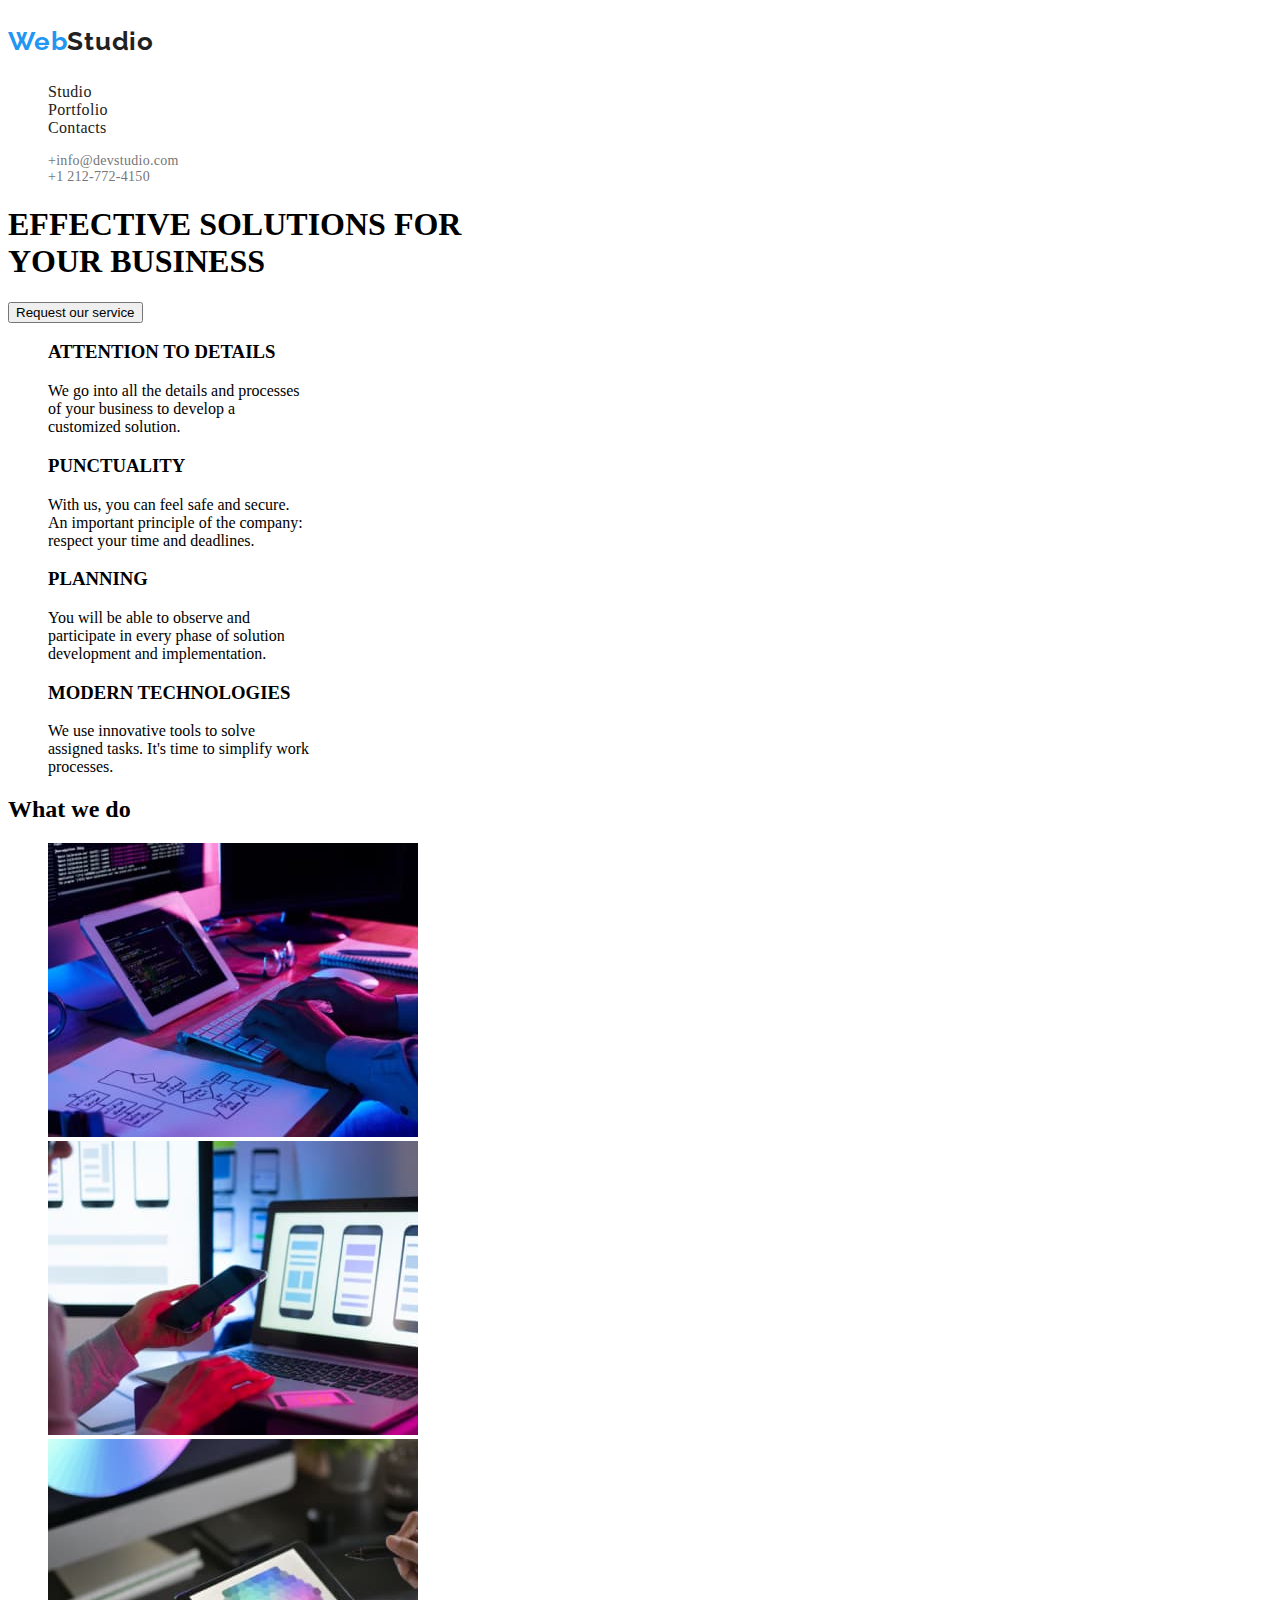
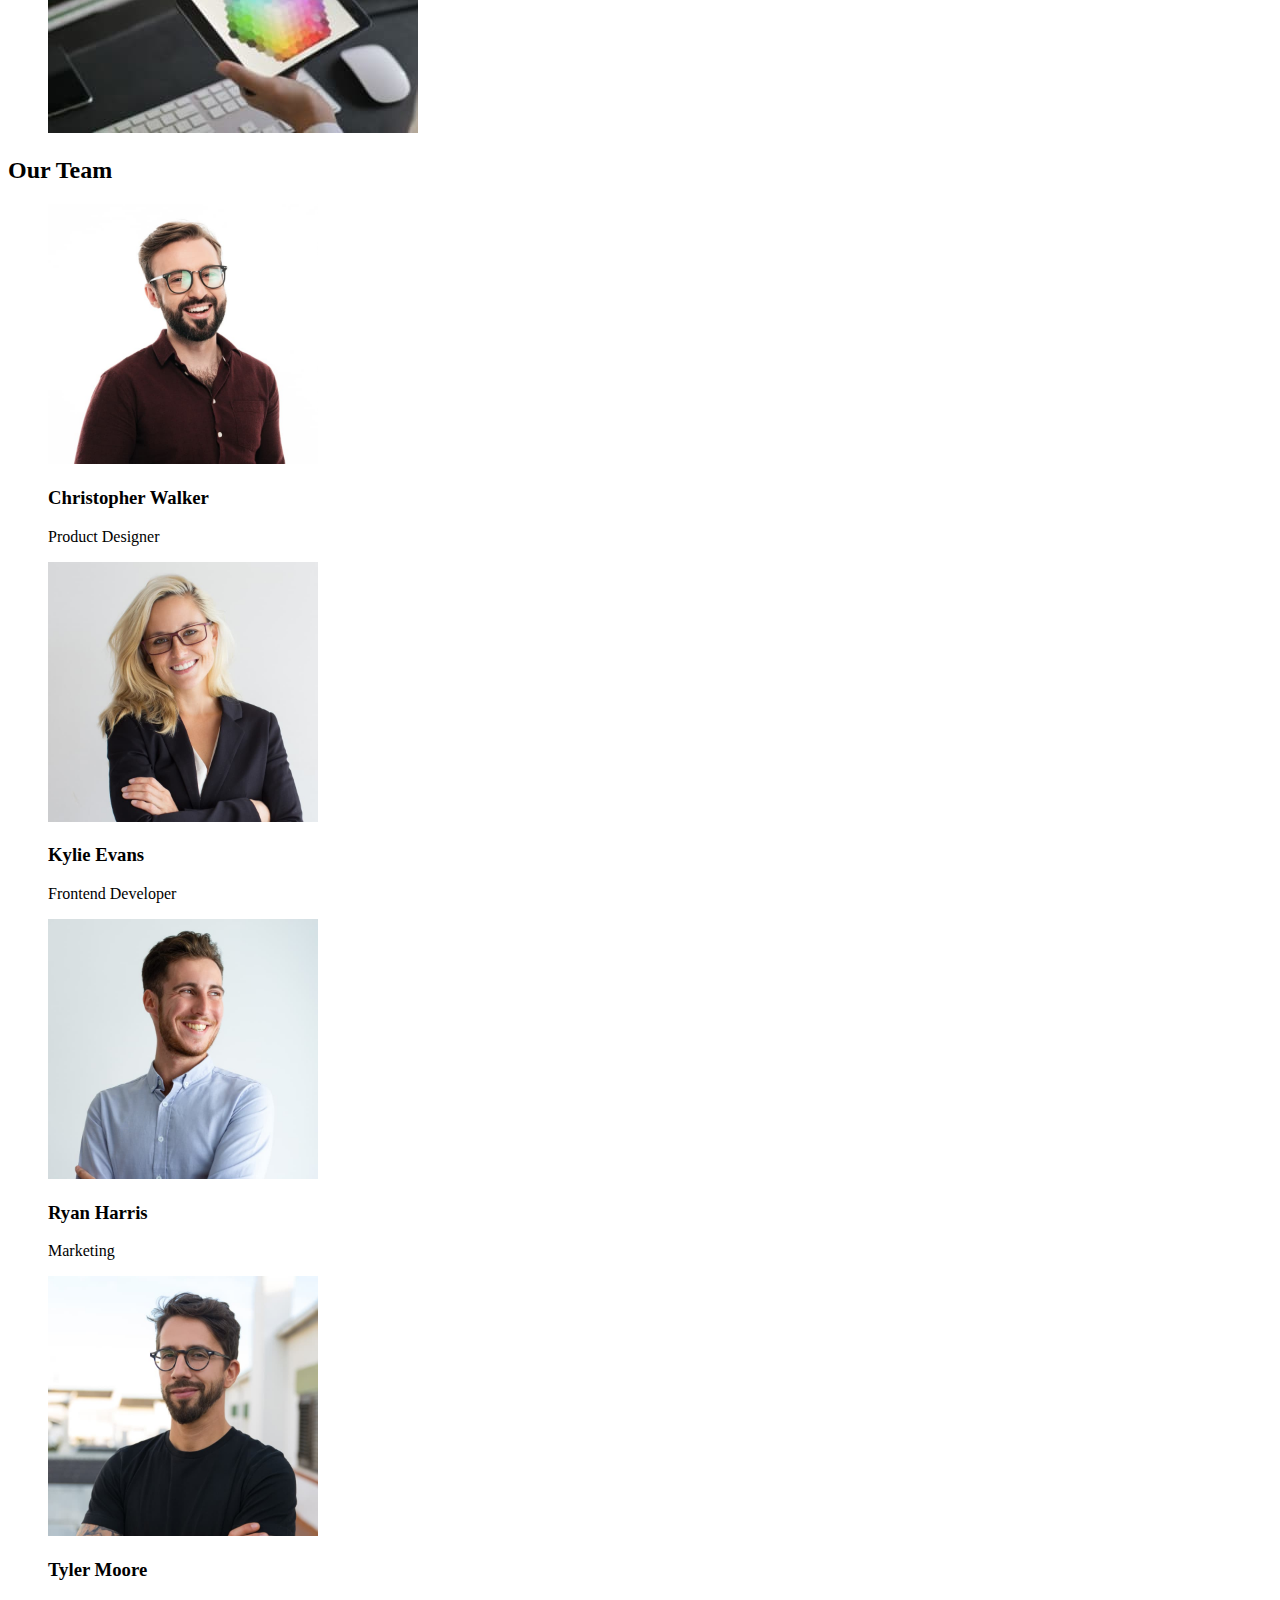
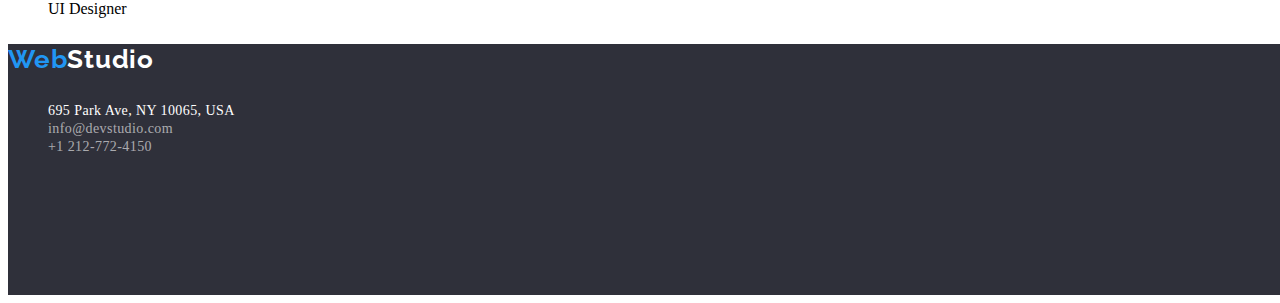
<file: index.html>
<!DOCTYPE html>
<html lang="en">
  <head>
    <meta charset="UTF-8" />
    <title>Web Studio Homework Project</title>
    <link rel="preconnect" href="https://fonts.googleapis.com" />
    <link rel="preconnect" href="https://fonts.gstatic.com" crossorigin />
    <link
      href="https://fonts.googleapis.com/css2?family=Raleway:wght@700&family=Roboto:wght@400;500;700;900&display=swap"
      rel="stylesheet"
    />
    <link rel="stylesheet" href="css/styles.css" />
  </head>
  <body>
    <header>
      <nav class="header-navigation">
        <a class="logo" href="WebStudio.html"><p class="webstudio-h">Web</p></a>
        <ul class="unstyled-list">
          <li>
            <a class="link active-page navigation-list" href="index.html"
              >Studio</a
            >
          </li>
          <li>
            <a class="link navigation-list" href="portfolio.html">Portfolio</a>
          </li>
          <li>
            <a class="link navigation-list" href="contacts.html">Contacts</a>
          </li>
        </ul>
      </nav>
      <ul class="contact-list unstyled-list">
        <li class="contact-link">
          <a class="link" href="mailto:info@devstudio.com"></a
          >+info@devstudio.com
        </li>
        <li class="contact-link">
          <a class="link" href="tel:+12127724150"></a>+1 212-772-4150
        </li>
      </ul>
    </header>
    <main>
      <section>
        <h1>
          EFFECTIVE SOLUTIONS FOR <br />
          YOUR BUSINESS
        </h1>
        <button>Request our service</button>
      </section>
      <section>
        <ul class="unstyled-list">
          <li>
            <h3>ATTENTION TO DETAILS</h3>
            <p>
              We go into all the details and processes <br />
              of your business to develop a <br />
              customized solution.
            </p>
          </li>
          <li>
            <h3>PUNCTUALITY</h3>
            <p>
              With us, you can feel safe and secure. <br />
              An important principle of the company: <br />
              respect your time and deadlines.
            </p>
          </li>
          <li>
            <h3>PLANNING</h3>
            <p>
              You will be able to observe and <br />
              participate in every phase of solution <br />
              development and implementation.
            </p>
          </li>
          <li>
            <h3>MODERN TECHNOLOGIES</h3>
            <p>
              We use innovative tools to solve <br />
              assigned tasks. It's time to simplify work <br />
              processes.
            </p>
          </li>
        </ul>
      </section>
      <section>
        <h2>What we do</h2>
        <ul class="unstyled-list">
          <li>
            <img
              width="370"
              height="294"
              src="images/tableta.jpg"
              alt="tableta"
            />
          </li>
          <li>
            <img
              width="370"
              height="294"
              src="images/laptop.jpg"
              alt="laptop"
            />
          </li>
          <li>
            <img
              width="370"
              height="294"
              src="images/smartphone.jpg"
              alt="smartphone"
            />
          </li>
        </ul>
      </section>
      <section>
        <h2>Our Team</h2>
        <ul class="unstyled-list">
          <li>
            <img
              width="270"
              height="260"
              src="images/Christopher.jpg"
              alt="Christopher Walker"
            />
            <h3>Christopher Walker</h3>
            <p>Product Designer</p>
          </li>
          <li>
            <img
              width="270"
              height="260"
              src="images/Kylie.jpg"
              alt="Kylie Evans"
            />
            <h3>Kylie Evans</h3>
            <p>Frontend Developer</p>
          </li>
          <li>
            <img
              width="270"
              height="260"
              src="images/Ryan.jpg"
              alt="Ryan Harris"
            />
            <h3>Ryan Harris</h3>
            <p>Marketing</p>
          </li>
          <li>
            <img
              width="270"
              height="260"
              src="images/Tyler.jpg"
              alt="Tyler Moore"
            />
            <h3>Tyler Moore</h3>
            <p>UI Designer</p>
          </li>
        </ul>
      </section>
    </main>
    <footer class="footer">
      <a class="logo" href="WebStudio.html"><p class="webstudio-f">Web</p></a>
      <address>
        <ul class="unstyled-list">
          <li>
            <a class="address-list" href="695ParkAve,NY10065,USA"
              >695 Park Ave, NY 10065, USA</a
            >
          </li>
          <li>
            <a class="address-list contact" href="mailto:info@devstudio.com"
              >info@devstudio.com</a
            >
          </li>
          <li>
            <a class="address-list contact" href="tel:+12127724150"
              >+1 212-772-4150</a
            >
          </li>
        </ul>
      </address>
    </footer>
  </body>
</html>
</file>
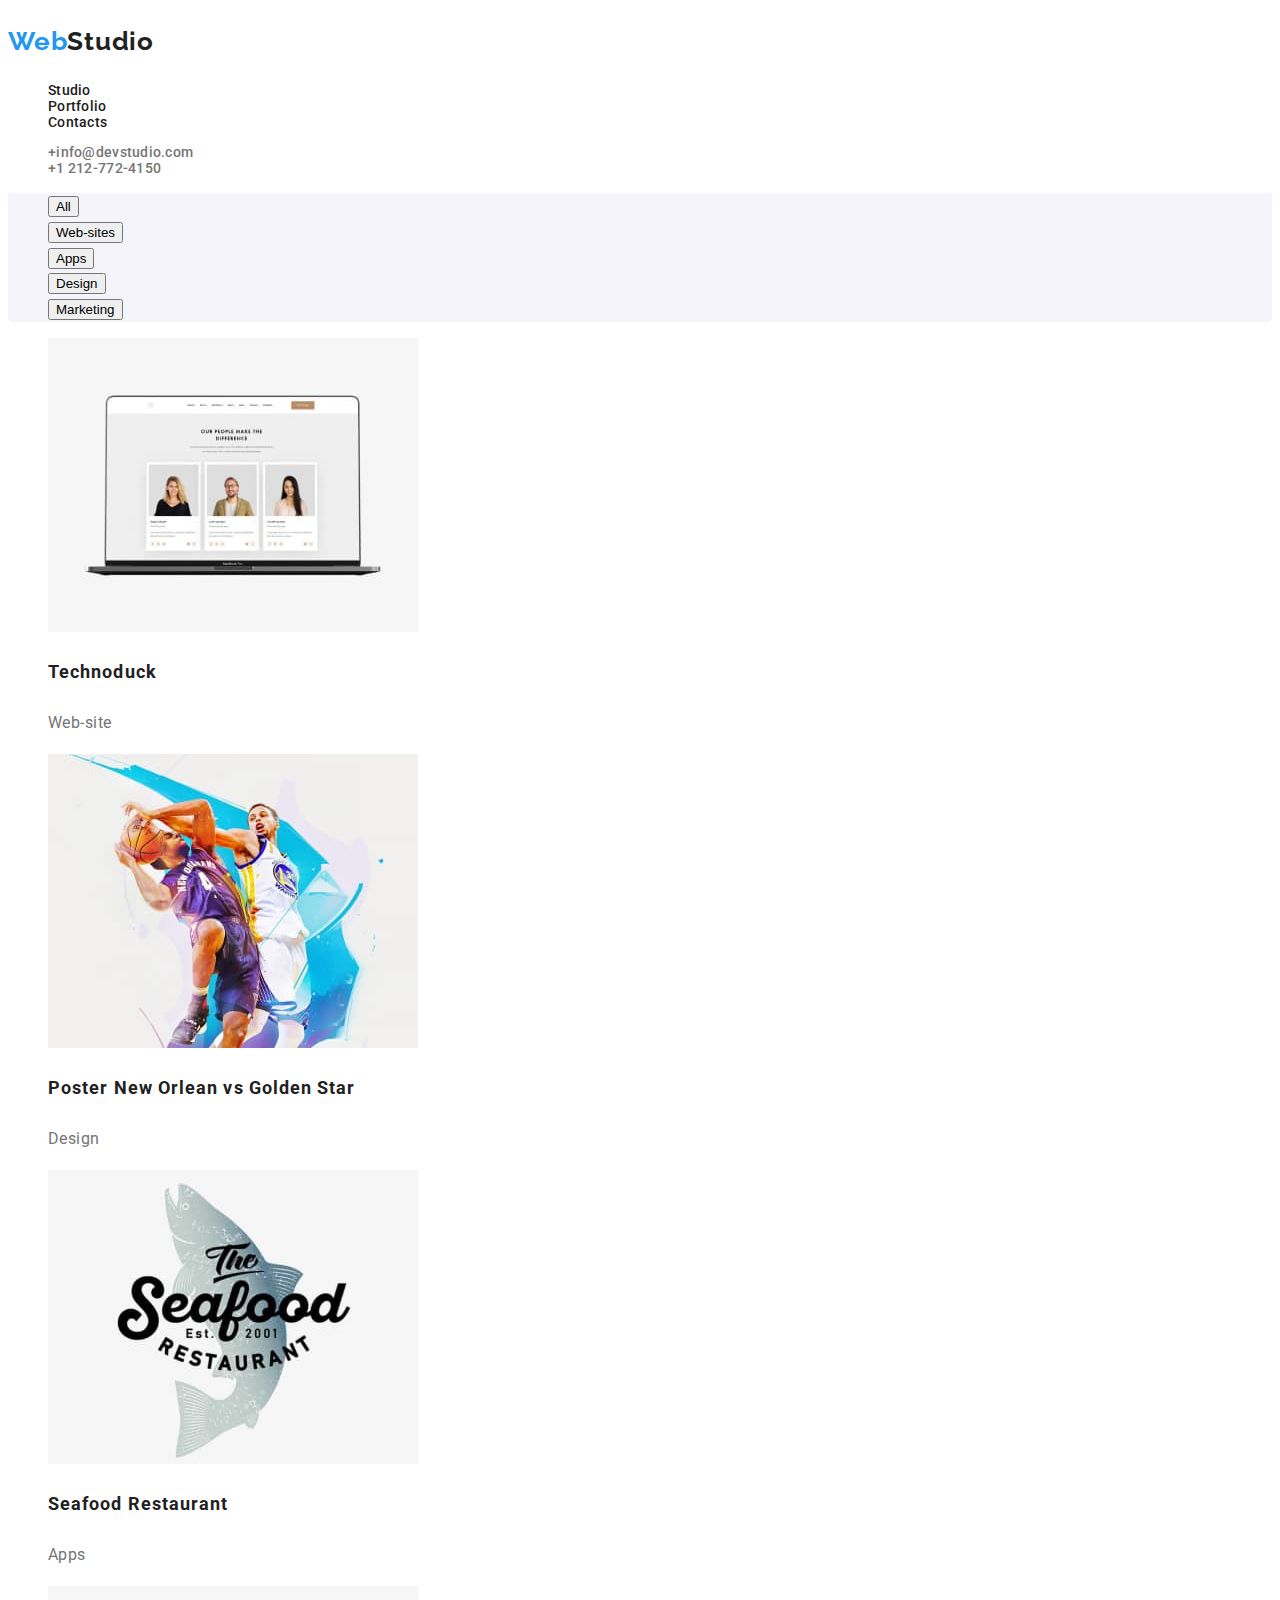
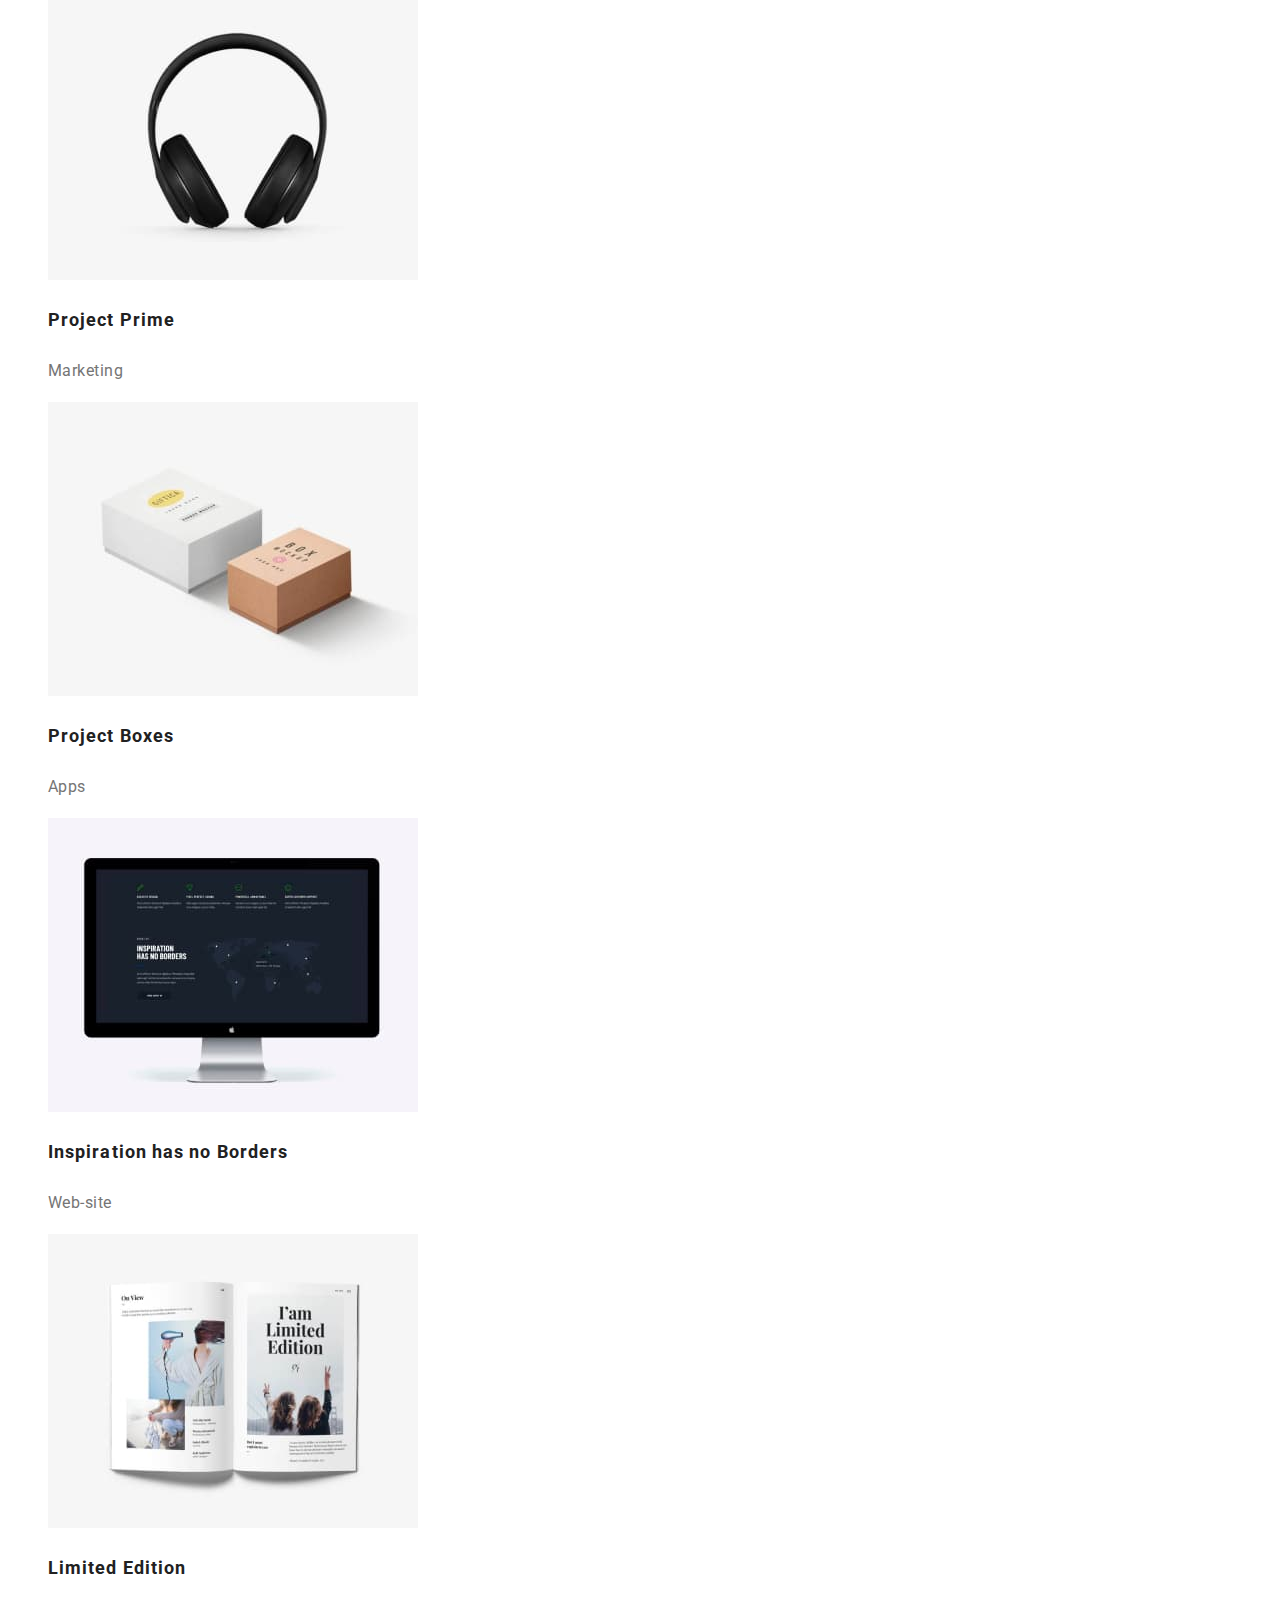
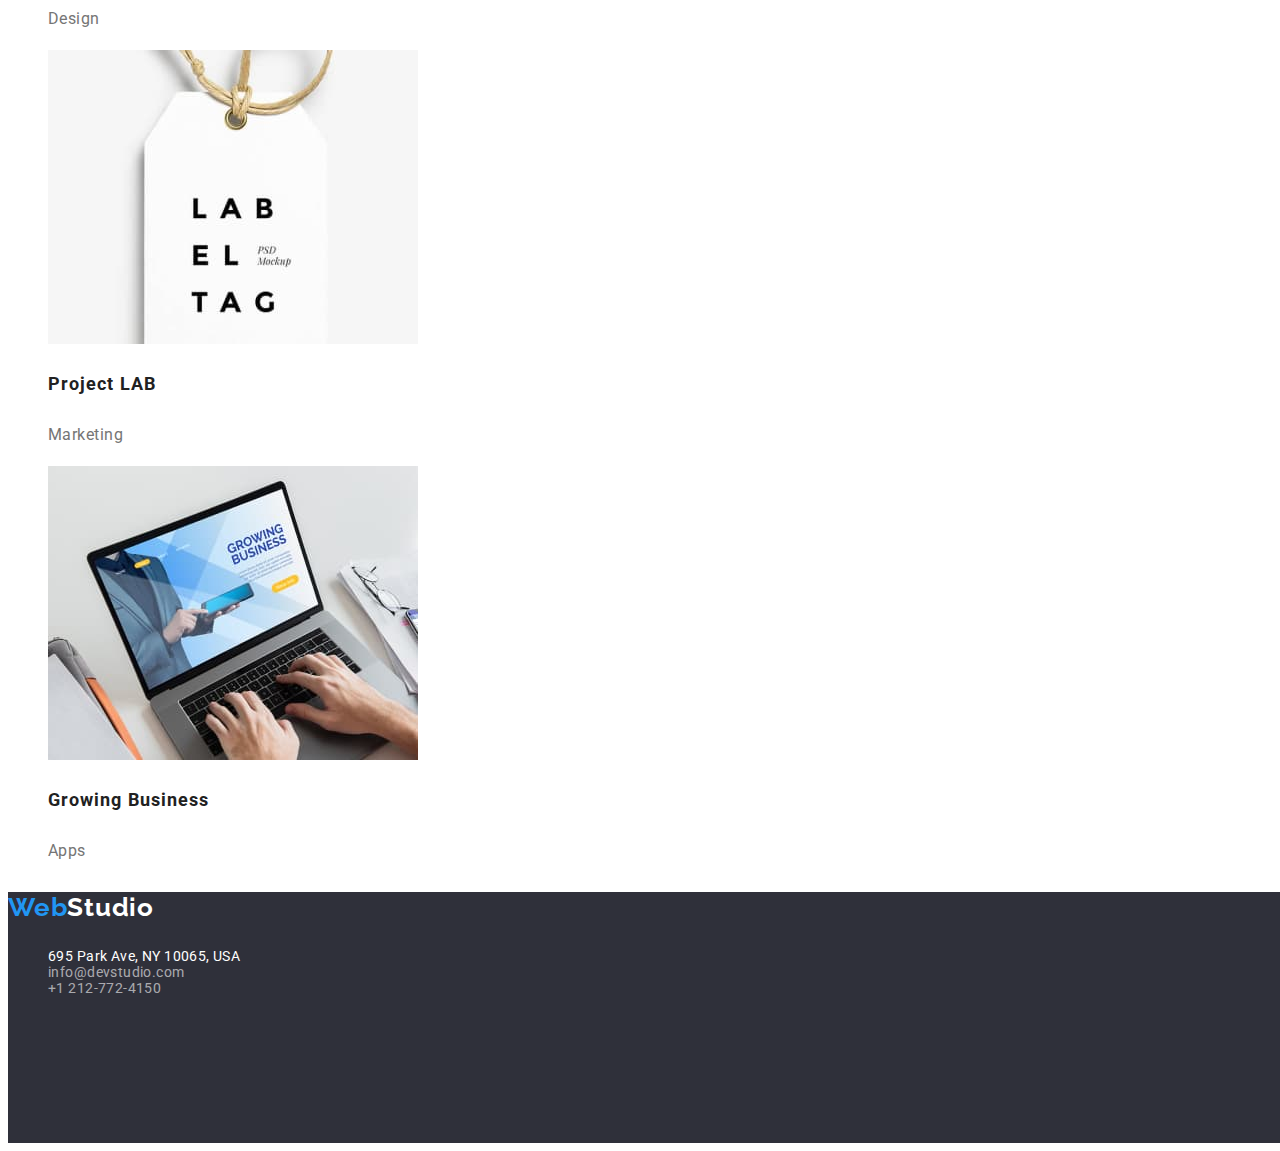
<file: portfolio.html>
<!DOCTYPE html>
<html lang="en">
  <head>
    <meta charset="UTF-8" />
    <title>Web Studio Homework Project</title>
    <link rel="preconnect" href="https://fonts.googleapis.com" />
    <link rel="preconnect" href="https://fonts.gstatic.com" crossorigin />
    <link
      href="https://fonts.googleapis.com/css2?family=Raleway:wght@700&family=Roboto:wght@400;500;700;900&display=swap"
      rel="stylesheet"
    />
    <link rel="stylesheet" href="css/styles.css" />
  </head>
  <body class="page-body">
    <header>
      <nav class="header-navigation">
        <a class="logo" href="WebStudio.html"><p class="webstudio-h">Web</p></a>
        <ul class="unstyled-list">
          <li><a class="link navigation-list" href="index.html">Studio</a></li>
          <li>
            <a class="link active-page navigation-list" href="portfolio.html"
              >Portfolio</a
            >
          </li>
          <li>
            <a class="link navigation-list" href="contacts.html">Contacts</a>
          </li>
        </ul>
      </nav>
      <ul class="contact-list unstyled-list">
        <li class="contact-link">
          <a class="link" href="mailto:info@devstudio.com"></a
          >+info@devstudio.com
        </li>
        <li class="contact-link">
          <a class="link" href="tel:+12127724150"></a>+1 212-772-4150
        </li>
      </ul>
    </header>
    <main>
      <section class="buttons-section">
        <ul class="button-list unstyled-list">
          <li>
            <button class="btn" type="button">All</button>
          </li>
          <li>
            <button class="btn" type="button">Web-sites</button>
          </li>
          <li>
            <button class="btn" type="button">Apps</button>
          </li>
          <li>
            <button class="btn" type="button">Design</button>
          </li>
          <li>
            <button class="btn" type="button">Marketing</button>
          </li>
        </ul>
      </section>
      <section class="card-images">
        <ul class="images-list unstyled-list">
          <li>
            <img class="image" src="images/technoduck.jpg" alt="technoduck" />
            <h3 class="image-title">Technoduck</h3>
            <p class="image-sub-title">Web-site</p>
          </li>
          <li>
            <img class="image" src="images/poster.jpg" alt="poster" />
            <h3 class="image-title">Poster New Orlean vs Golden Star</h3>
            <p class="image-sub-title">Design</p>
          </li>
          <li>
            <img class="image" src="images/seafood.jpg" alt="seafood" />
            <h3 class="image-title">Seafood Restaurant</h3>
            <p class="image-sub-title">Apps</p>
          </li>
          <li>
            <img class="image" src="images/prime.jpg" alt="prime" />
            <h3 class="image-title">Project Prime</h3>
            <p class="image-sub-title">Marketing</p>
          </li>
          <li>
            <img class="image" src="images/boxes.jpg" alt="boxes" />
            <h3 class="image-title">Project Boxes</h3>
            <p class="image-sub-title">Apps</p>
          </li>
          <li>
            <img class="image" src="images/inspiration.jpg" alt="inspiration" />
            <h3 class="image-title">Inspiration has no Borders</h3>
            <p class="image-sub-title">Web-site</p>
          </li>
          <li>
            <img class="image" src="images/limited.jpg" alt="limited" />
            <h3 class="image-title">Limited Edition</h3>
            <p class="image-sub-title">Design</p>
          </li>
          <li>
            <img class="image" src="images/lab.jpg" alt="lab" />
            <h3 class="image-title">Project LAB</h3>
            <p class="image-sub-title">Marketing</p>
          </li>
          <li>
            <img class="image" src="images/growing.jpg" alt="growing" />
            <h3 class="image-title">Growing Business</h3>
            <p class="image-sub-title">Apps</p>
          </li>
        </ul>
      </section>
    </main>
    <footer class="footer">
      <a class="logo" href="WebStudio.html"><p class="webstudio-f">Web</p></a>
      <address>
        <ul class="unstyled-list">
          <li>
            <a class="address-list" href="695ParkAve,NY10065,USA"
              >695 Park Ave, NY 10065, USA</a
            >
          </li>
          <li>
            <a class="address-list contact" href="mailto:info@devstudio.com"
              >info@devstudio.com</a
            >
          </li>
          <li>
            <a class="address-list contact" href="tel:+12127724150"
              >+1 212-772-4150</a
            >
          </li>
        </ul>
      </address>
    </footer>
  </body>
</html>
</file>
<file: css/styles.css>
.page-body {
  font-family: "Roboto", sans-serif;
  font-style: normal;
  font-weight: 700;
  font-size: 14px;
  line-height: 1.14;
  letter-spacing: 0.03em;
  color: #212121;
}

.logo {
  text-decoration: none;
}

.webstudio-h,
.webstudio-f {
  font-family: "Raleway";
  font-style: normal;
  font-weight: 700;
  font-size: 26px;
  line-height: 1.19;
  letter-spacing: 0.03em;
  color: #2196f3;
}

.webstudio-h::after {
  content: "Studio";
  color: #212121;
}

.webstudio-f::after {
  content: "Studio";
  color: #ffffff;
}
.unstyled-list {
  list-style: none;
  text-decoration: none;
}

.navigation-list {
  width: 42px;
  height: 16px;
  font-weight: 500;
  letter-spacing: 0.02em;
  text-decoration: none;
  color: #212121;
  list-style: none;
}


.contact-list {
  font-weight: 500;
  font-size: 14px;
  line-height: 1.14;
  letter-spacing: 0.02em;
  color: #757575;
  text-decoration: none;
  list-style: none;
}

.link:hover,
.link:focus,
.contact-link:hover,
.contact-link:focus {
  color: #2196f3;
}

.button-list {
  font-weight: 500;
  font-size: 16px;
  line-height: 1.62;
  letter-spacing: 0.03em;
  background: #f5f4fa;
  border-radius: 4px;
  border-color: #f5f4fa;
}

.btn:hover,
.btn:focus {
  background-color: #2196f3;
  color: white;
  box-shadow: 0px 3px 1px rgba(0, 0, 0, 0.1), 0px 1px 2px rgba(0, 0, 0, 0.08),
    0px 2px 2px rgba(0, 0, 0, 0.12);
  border-radius: 4px;
  border-color: #2196f3;
  cursor: pointer;
}
.card-images .image {
  width: 370px;
  height: 294px;
}

.image-title {
  width: 322px;
  height: 36px;
  font-size: 18px;
  line-height: 2;
  letter-spacing: 0.06em;
}

.image-sub-title {
  width: 322px;
  height: 30px;
  font-weight: 400;
  font-size: 16px;
  line-height: 1.87;
  letter-spacing: 0.03em;
  color: #757575;
}

.footer {
  width: 1600px;
  height: 251px;
  background: #2f303a;
}

.address-list {
  font-weight: 400;
  font-size: 14px;
  font-style: normal;
  line-height: 1.14;
  letter-spacing: 0.03em;
  text-decoration: none;
  color: #ffffff;
}

.contact {
  color: rgba(255, 255, 255, 0.6);
}
</file>
